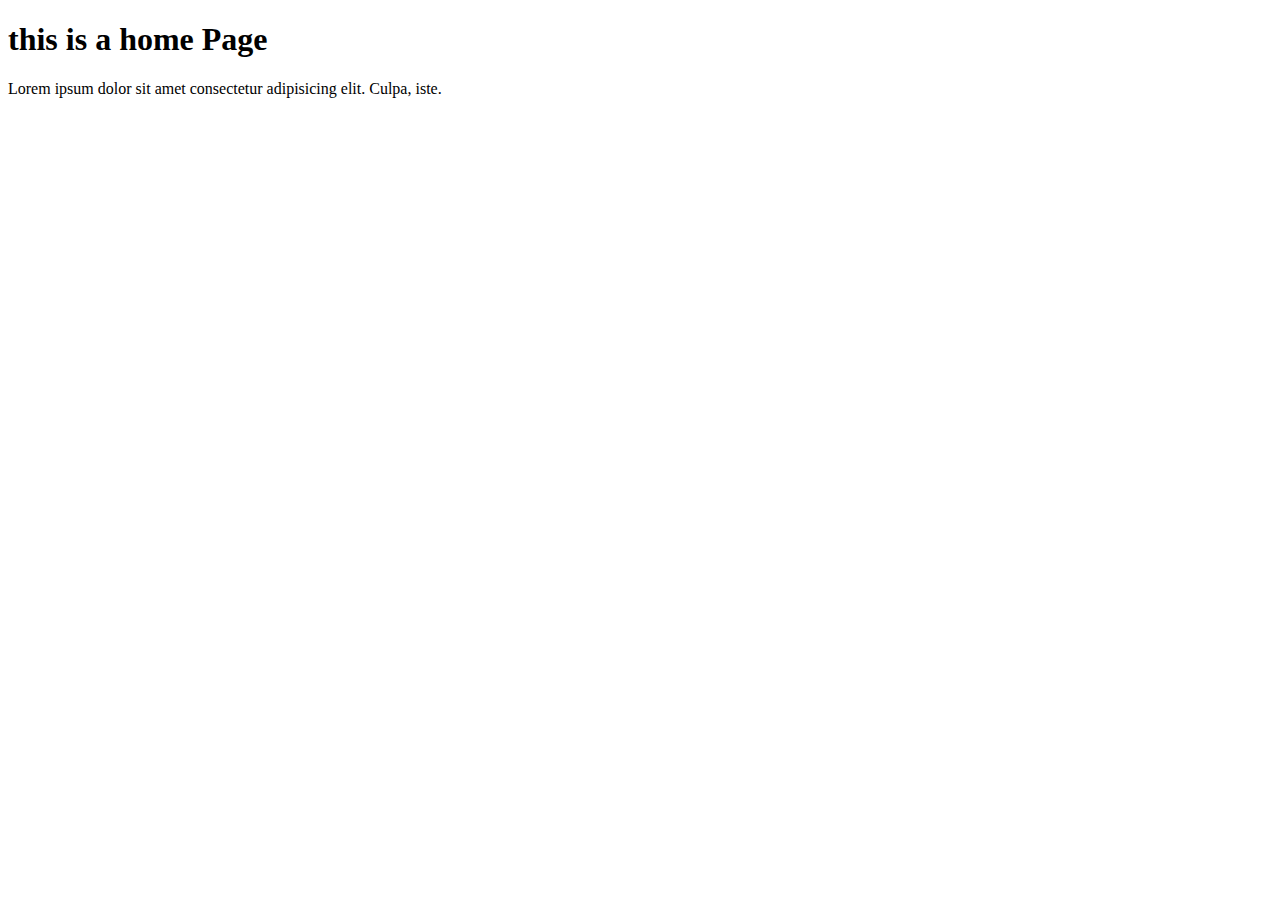
<file: website/Templates/InsideTemp/index.html>
<!DOCTYPE html>
<html lang="en">
<head>
    <meta charset="UTF-8">
    <meta name="viewport" content="width=device-width, initial-scale=1.0">
    <title>Home</title>
</head>
<body>
    <h1>this is a home Page</h1>
    <p>Lorem ipsum dolor sit amet consectetur adipisicing elit. Culpa, iste.</p>
</body>
</html>
</file>
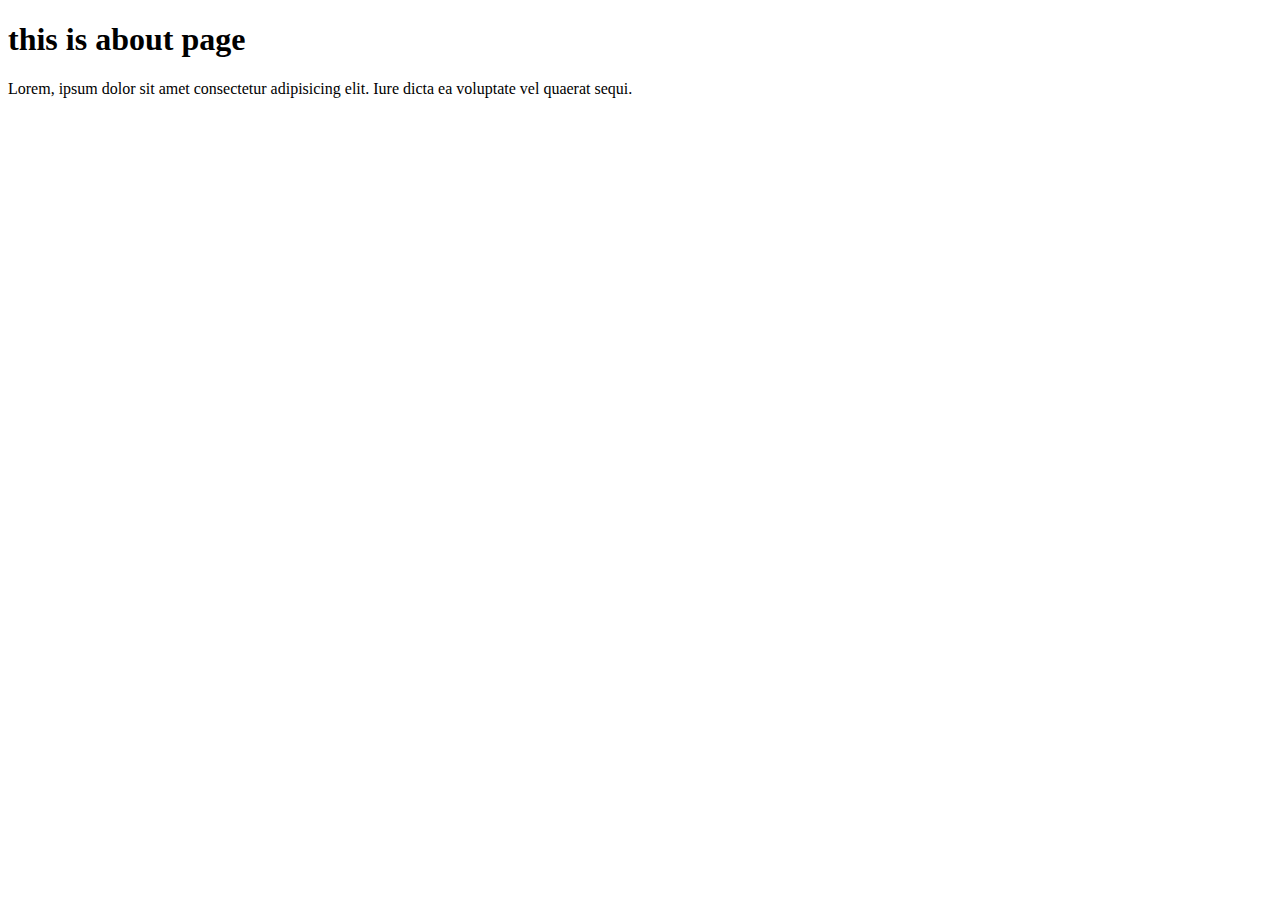
<file: templates/website/about.html>
<!DOCTYPE html>
<html lang="en">
<head>
    <meta charset="UTF-8">
    <meta name="viewport" content="width=device-width, initial-scale=1.0">
    <title>about</title>
</head>
<body>
    <h1>this is about page</h1>
    <p>Lorem, ipsum dolor sit amet consectetur adipisicing elit. Iure dicta ea voluptate vel quaerat sequi.</p>
</body>
</html>
</file>
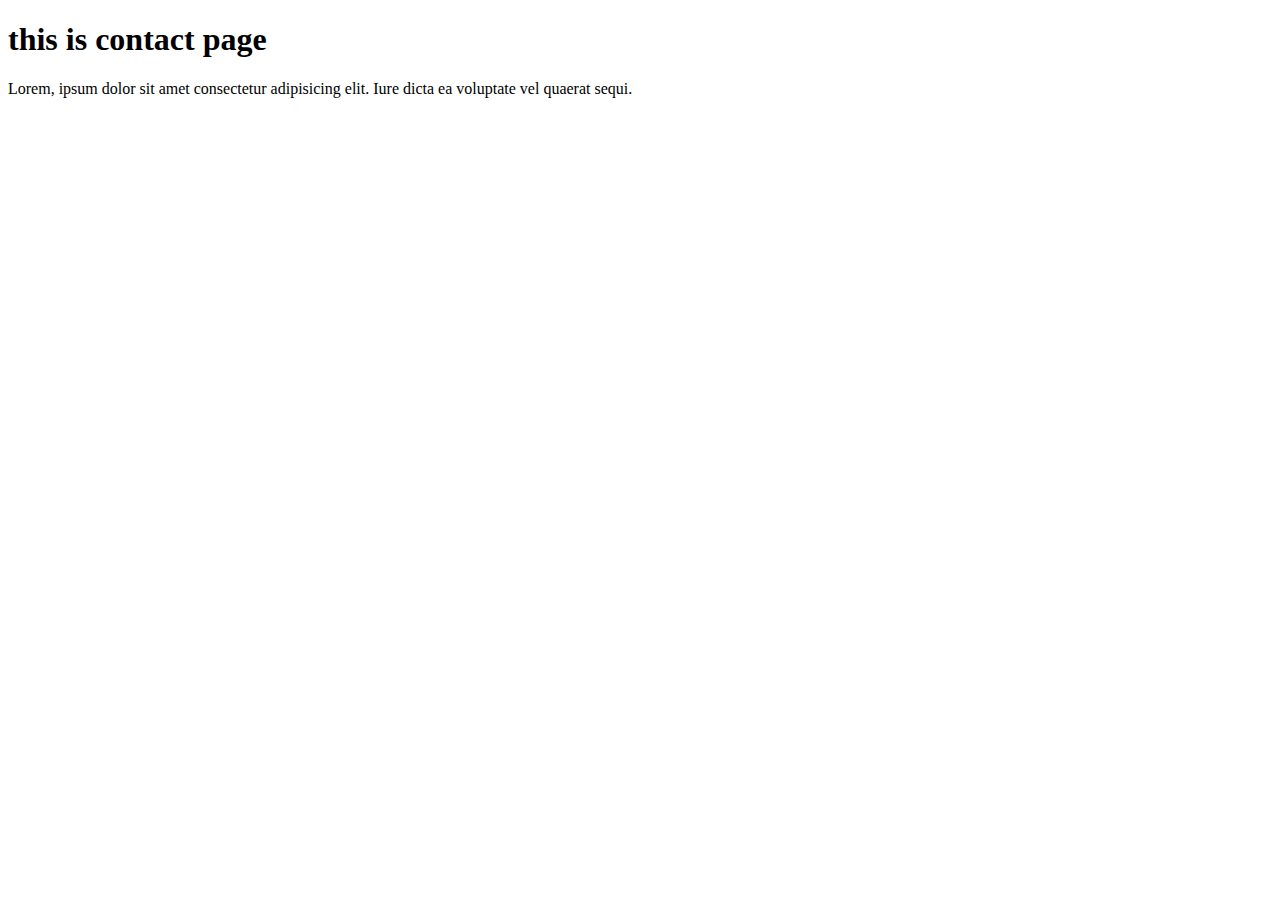
<file: templates/website/contact.html>
<!DOCTYPE html>
<html lang="en">
<head>
    <meta charset="UTF-8">
    <meta name="viewport" content="width=device-width, initial-scale=1.0">
    <title>contact</title>
</head>
<body>
    <h1>this is contact page</h1>
    <p>Lorem, ipsum dolor sit amet consectetur adipisicing elit. Iure dicta ea voluptate vel quaerat sequi.</p>
</body>
</html>
</file>
